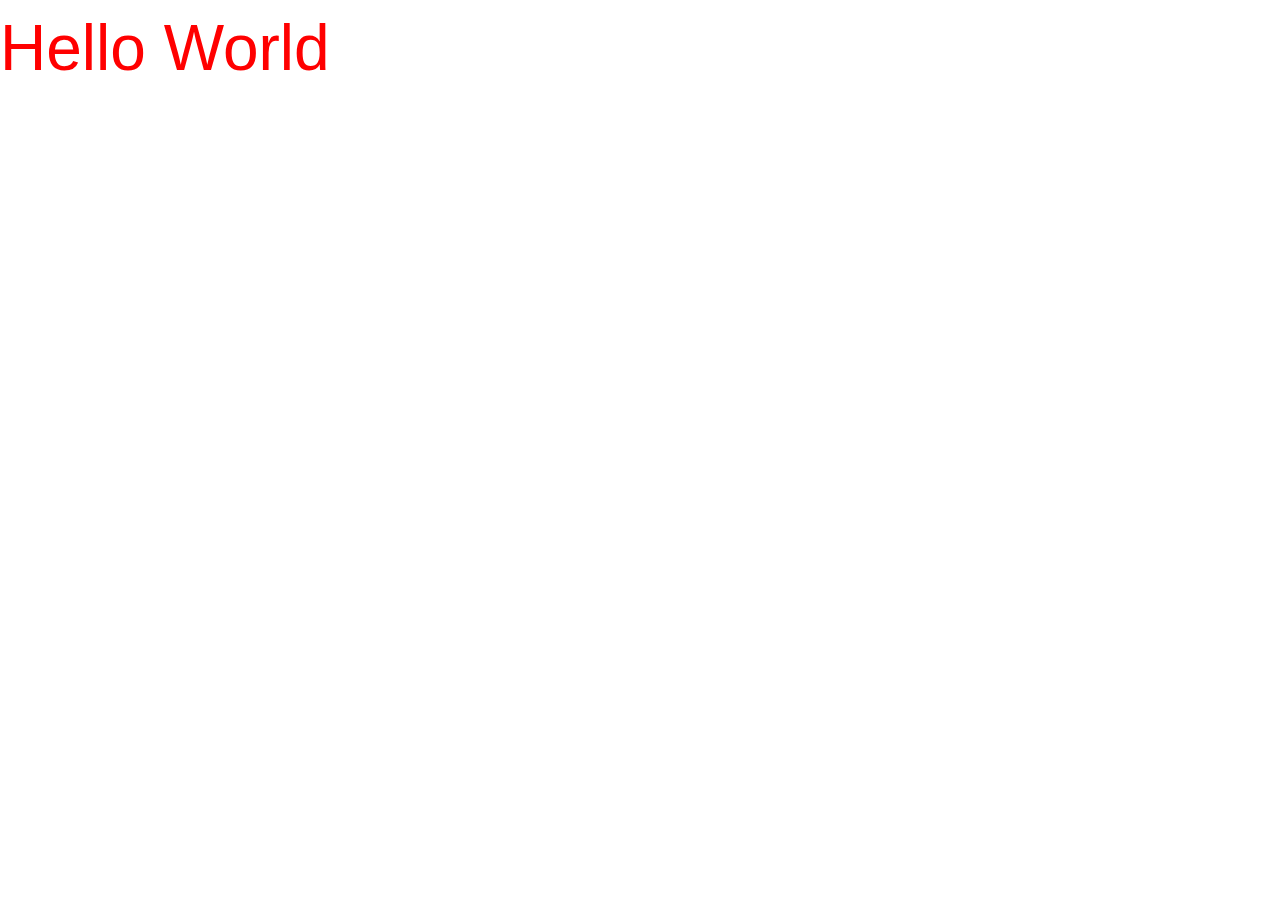
<file: Bootstrap Lesson 5/index.html>
<!doctype html>
<html lang="en">
  <head>
    <!-- Required meta tags -->
    <meta charset="utf-8">
    <meta name="viewport" content="width=device-width, initial-scale=1, shrink-to-fit=no">

    <!--my css stylesheet -->
    <link rel="stylesheet" href="main.css">

    <!-- Bootstrap CSS -->
    <link rel="stylesheet" href="https://maxcdn.bootstrapcdn.com/bootstrap/4.0.0/css/bootstrap.min.css" integrity="sha384-Gn5384xqQ1aoWXA+058RXPxPg6fy4IWvTNh0E263XmFcJlSAwiGgFAW/dAiS6JXm" crossorigin="anonymous">

    <title>Bootstrap Layouts</title>
  </head>
  <body>
    <p class="primary">Hello World</p>

    <!-- Optional JavaScript -->
    <!-- jQuery first, then Popper.js, then Bootstrap JS -->
    <script src="https://code.jquery.com/jquery-3.2.1.slim.min.js" integrity="sha384-KJ3o2DKtIkvYIK3UENzmM7KCkRr/rE9/Qpg6aAZGJwFDMVNA/GpGFF93hXpG5KkN" crossorigin="anonymous"></script>
    <script src="https://cdnjs.cloudflare.com/ajax/libs/popper.js/1.12.9/umd/popper.min.js" integrity="sha384-ApNbgh9B+Y1QKtv3Rn7W3mgPxhU9K/ScQsAP7hUibX39j7fakFPskvXusvfa0b4Q" crossorigin="anonymous"></script>
    <script src="https://maxcdn.bootstrapcdn.com/bootstrap/4.0.0/js/bootstrap.min.js" integrity="sha384-JZR6Spejh4U02d8jOt6vLEHfe/JQGiRRSQQxSfFWpi1MquVdAyjUar5+76PVCmYl" crossorigin="anonymous"></script>
  </body>
</html>
</file>
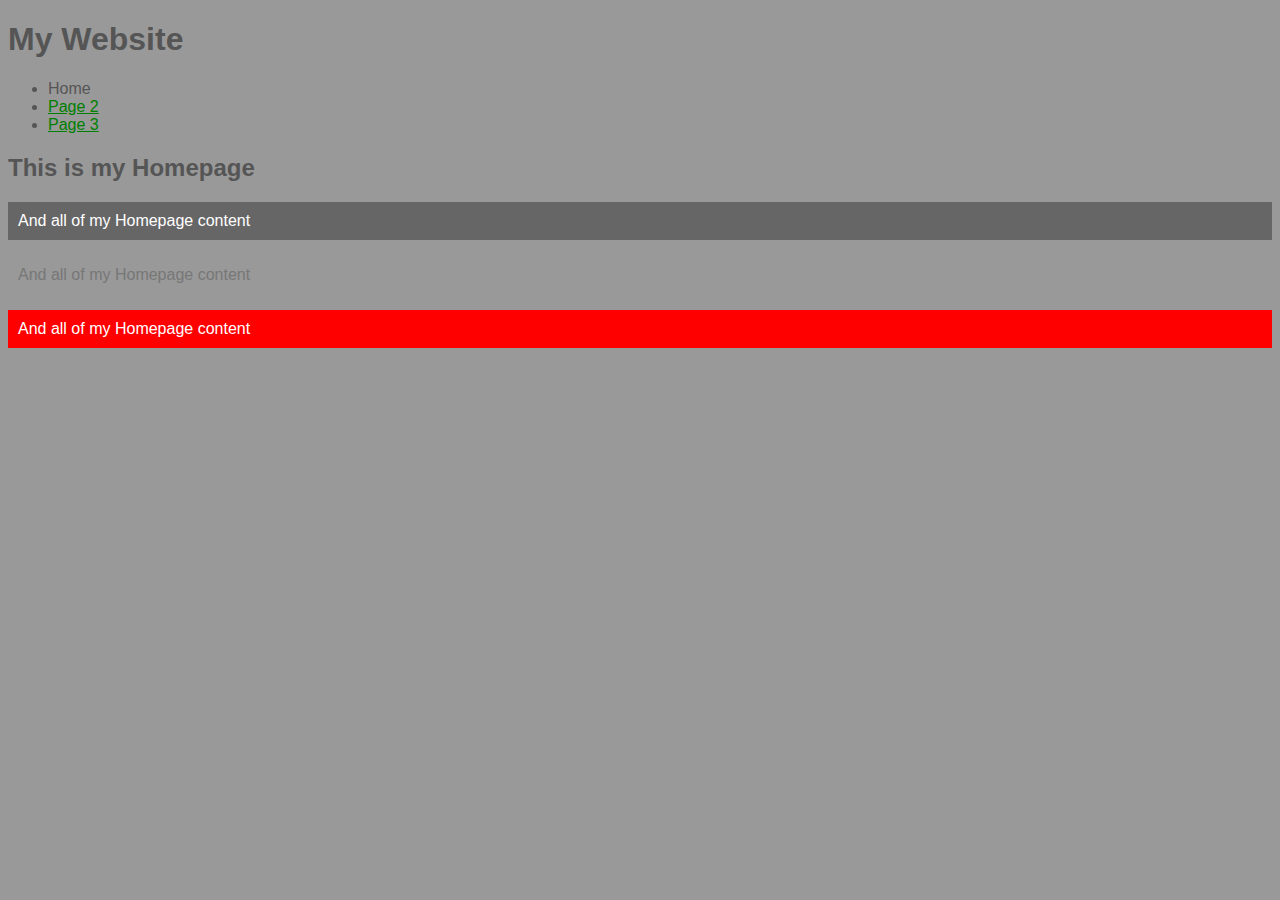
<file: HTML and CSS lesson 1 and 2/Index.html>
<!DOCTYPE html>
<html>

<head>
	<title>My website</title>
	<link rel="stylesheet" type="text/css" href="main.css">
</head>
	<body>
		<h1>My Website</h1>
		<ul>
			<li>Home</li>
			<li><a href="Page2.html">Page 2</a></li>
			<li><a href="Page3.html">Page 3</a></li>
		</ul>
		<h2>This is my Homepage</h2>
		<p>And all of my Homepage content</p>
		<p class="secondary">And all of my Homepage content</p>
		<p id="special">And all of my Homepage content</p>
	</body>
</html>
</file>
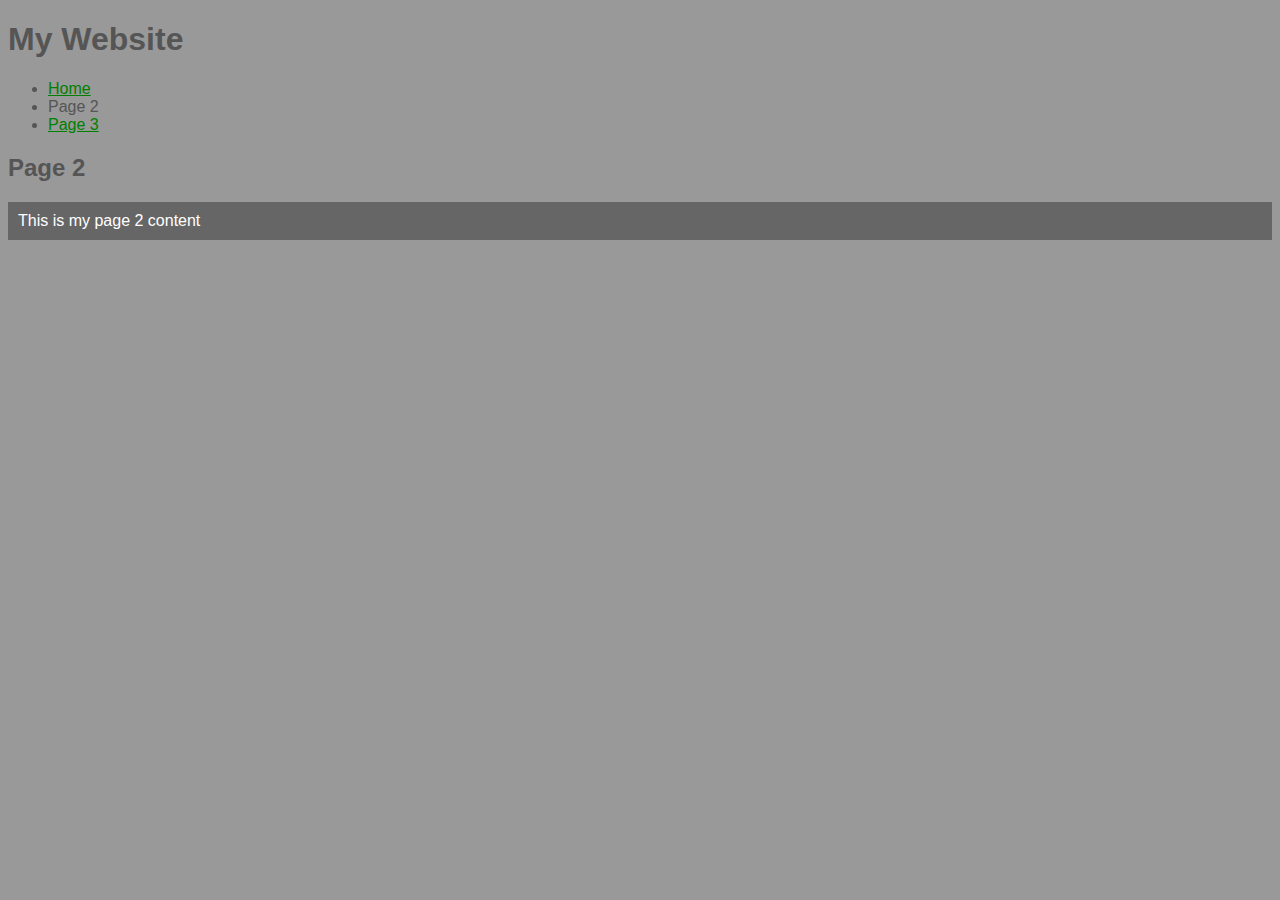
<file: HTML and CSS lesson 1 and 2/Page2.html>
<!DOCTYPE html>
<html>
<head>
	<title>My website</title>
	<link rel="stylesheet" type="text/css" href="main.css">
</head>
	<body>
		<h1>My Website</h1>
		<ul>
			<li><a href="Index.html">Home</a></li>
			<li>Page 2</li>
			<li><a href="Page3.html">Page 3</a></li>
		</ul>
		<h2>Page 2</h2>
		<p>This is my page 2 content</p>
	</body>
</html>
</file>
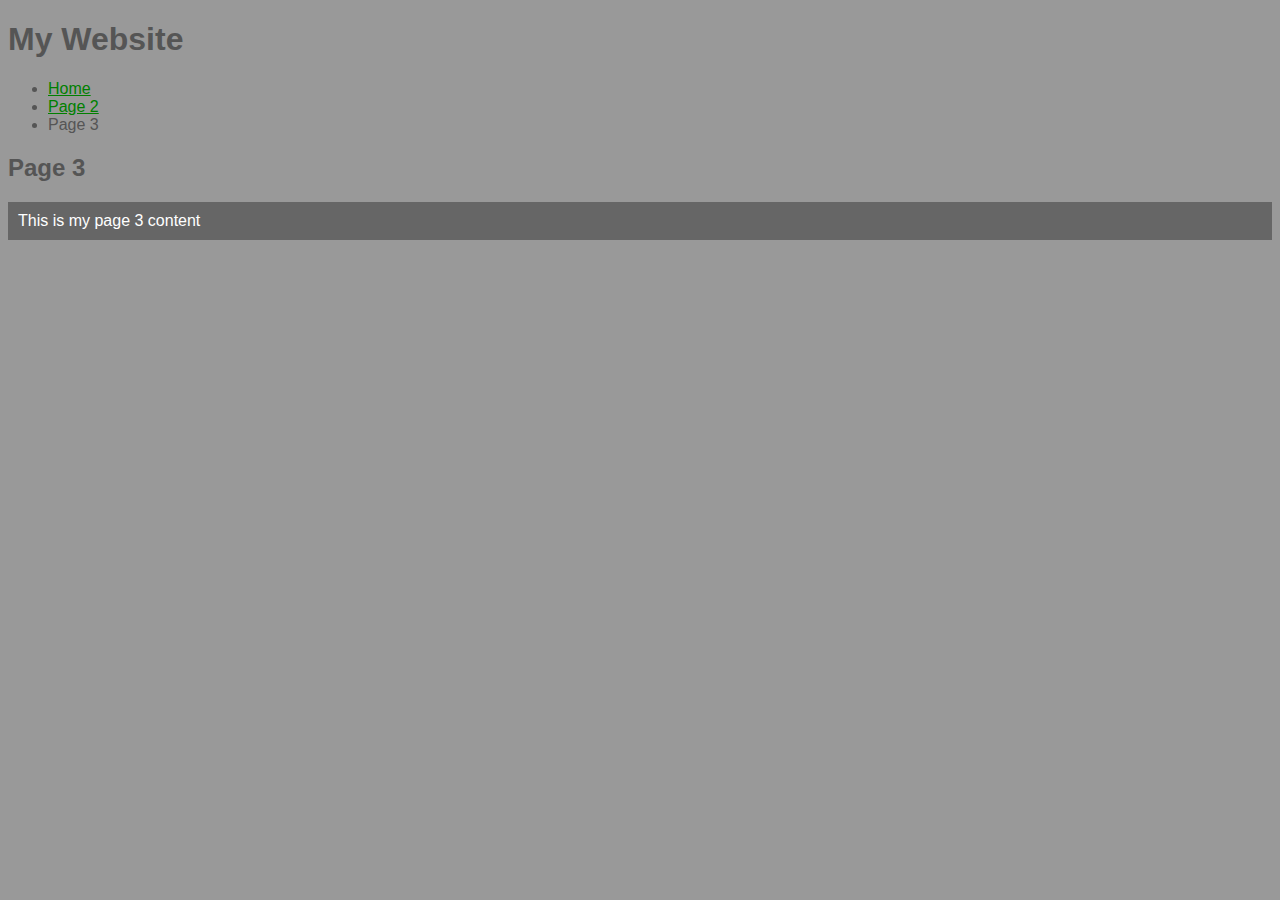
<file: HTML and CSS lesson 1 and 2/Page3.html>
<!DOCTYPE html>
<html>
<head>
	<title>My website</title>
	<link rel="stylesheet" type="text/css" href="main.css">
</head>
	<body>
		<h1>My Website</h1>
		<ul>
			<li><a href="Index.html">Home</a></li>
			<li><a href="Page2.html">Page 2</a></li>
			<li>Page 3</li>
		</ul>
		<h2>Page 3</h2>
		<p>This is my page 3 content</p>
	</body>
</html>
</file>
<file: Bootstrap Lesson 5/main.css>
p.primary {
	color: red;
	font-size: 400%;
}

p {
	color: blue;
}
</file>
<file: HTML and CSS lesson 1 and 2/main.css>
body {
	background:#999;
	font-family: sans-serif;
}

h1, h2, li{
	color: #555;
}

a {
	color: green;
}

p {
	background: #666;
	color: white;
	padding: 10px; /*all, topbottom leftright, top right bottom left*/ 
}

.secondary {
	background: none;
	color: #777;
}

#special {					/*only 1 ID per page*/
	background: red;
	color: white;
}
</file>
